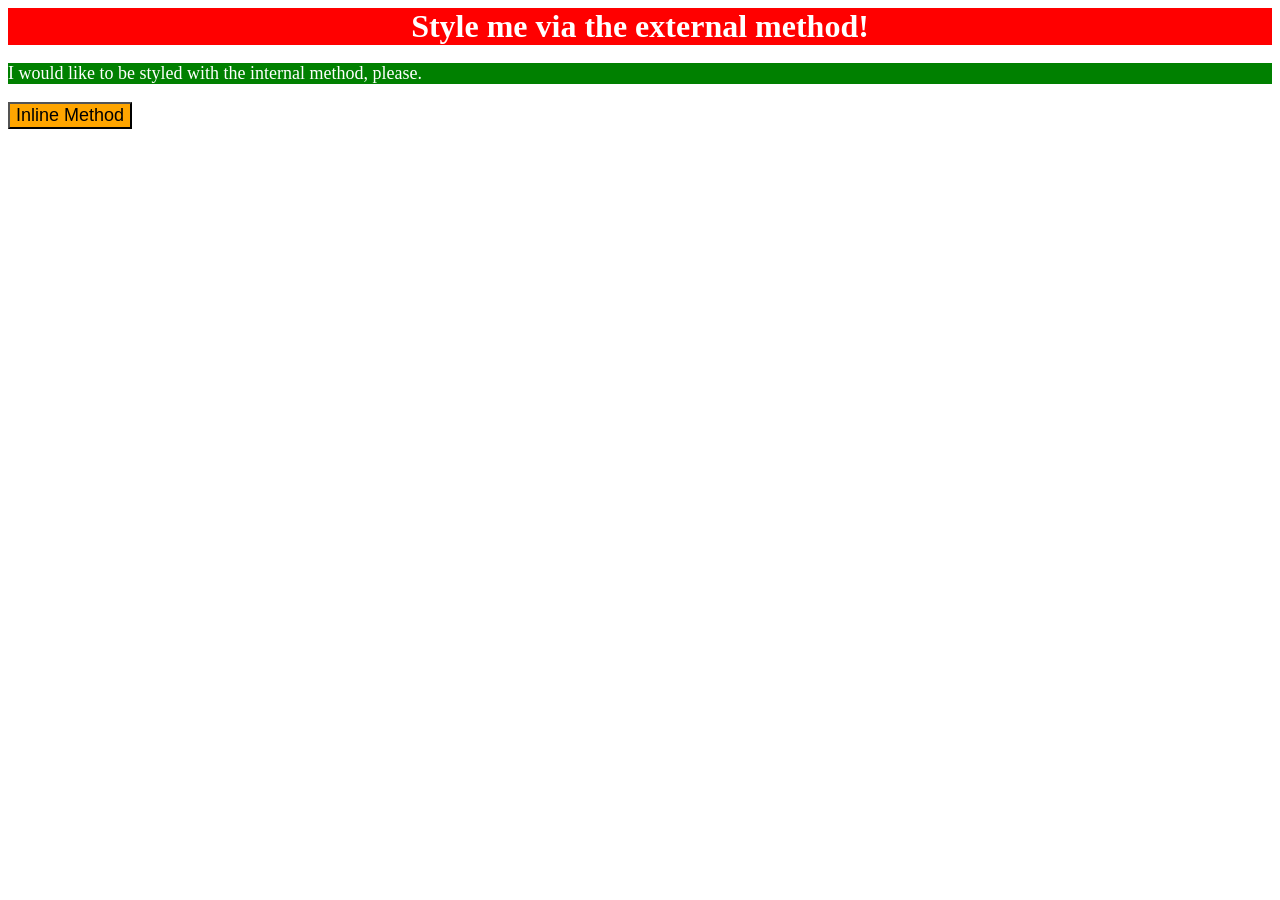
<file: foundations/intro-to-css/01-css-methods/index.html>
<!DOCTYPE html>
<html lang="en">
  <head>
    <meta charset="UTF-8">
    <meta http-equiv="X-UA-Compatible" content="IE=edge">
    <meta name="viewport" content="width=device-width, initial-scale=1.0">
    <title>Methods for Adding CSS</title>
    <link rel="stylesheet" href="styles.css">
    <style>
	p {
		background-color: green;
		color: white;
		font-size: 18px;
	}
    </style>
  </head>

  <body>
    <div>Style me via the external method!</div>
    <p>I would like to be styled with the internal method, please.</p>
    <button style="background-color: orange; font-size: 18px;">Inline Method</button>
  </body>
</html>
</file>
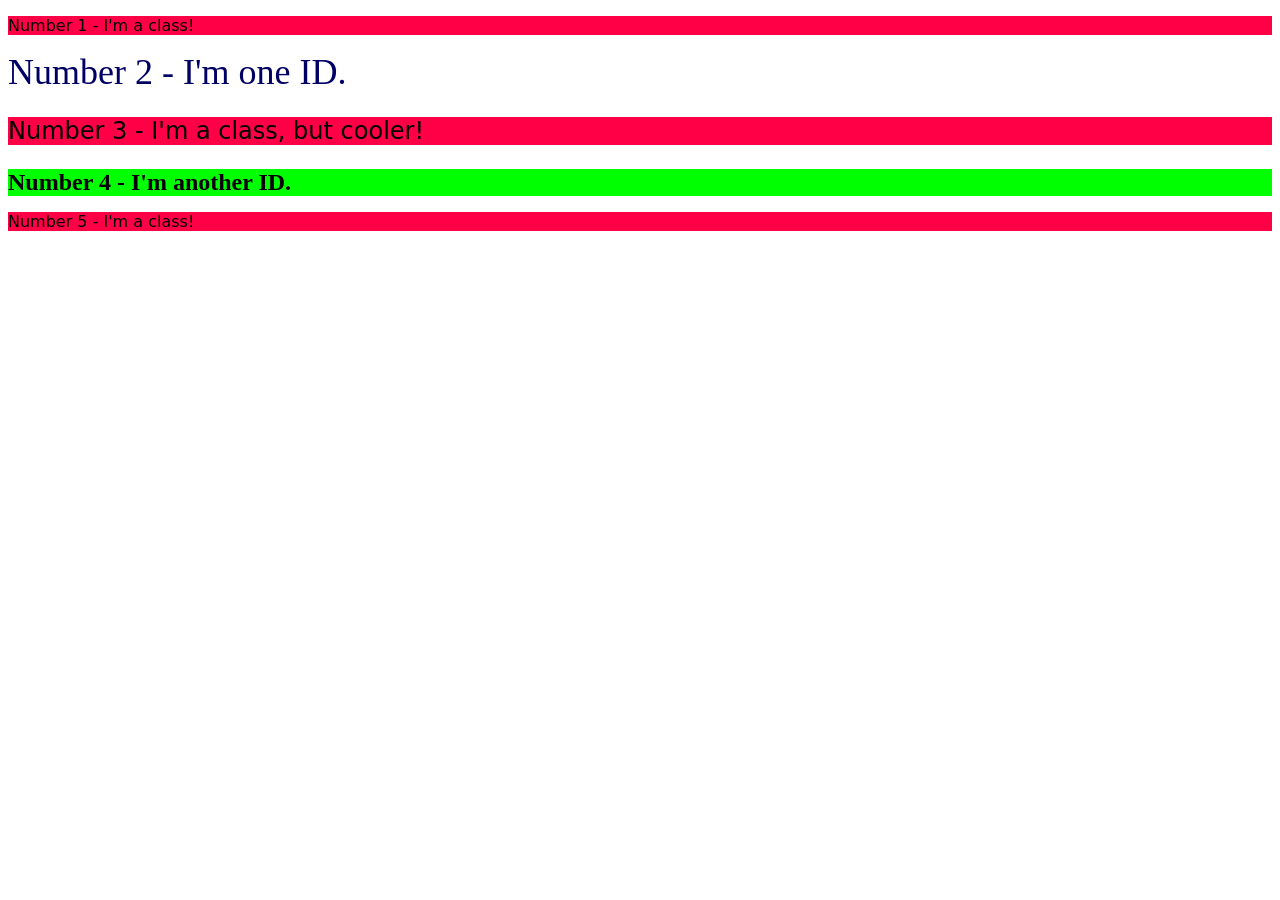
<file: foundations/intro-to-css/02-class-id-selectors/index.html>
<!DOCTYPE html>
<html lang="en">
  <head>
    <meta charset="UTF-8">
    <meta http-equiv="X-UA-Compatible" content="IE=edge">
    <meta name="viewport" content="width=device-width, initial-scale=1.0">
    <title>Class and ID Selectors</title>
    <link rel="stylesheet" href="style.css">
  </head>
  <body>
    <p class="light-red-bckrd">Number 1 - I'm a class!</p>
    <div id="blue-big-font">Number 2 - I'm one ID.</div>
    <p class="light-red-bckrd font-size">Number 3 - I'm a class, but cooler!</p>
    <div id="light-green-bckrd-bold">Number 4 - I'm another ID.</div>
    <p class="light-red-bckrd">Number 5 - I'm a class!</p>
  </body>
</html>
</file>
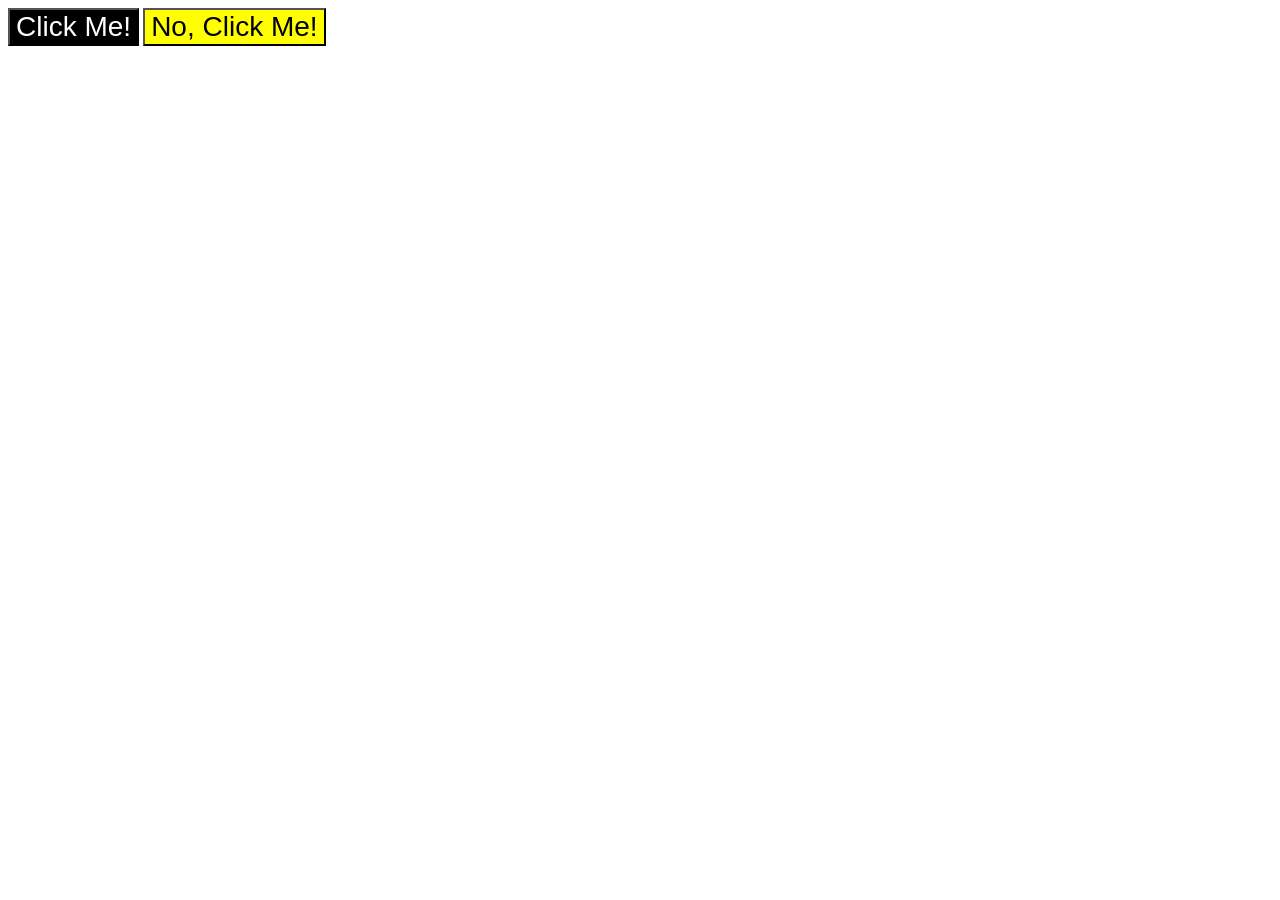
<file: foundations/intro-to-css/03-grouping-selectors/index.html>
<!DOCTYPE html>
<html lang="en">
  <head>
    <meta charset="UTF-8">
    <meta http-equiv="X-UA-Compatible" content="IE=edge">
    <meta name="viewport" content="width=device-width, initial-scale=1.0">
    <title>Grouping Selectors</title>
    <link rel="stylesheet" href="style.css">
  </head>
  <body>
    <button class="blk-bckgrd-wht-txt">Click Me!</button>
    <button class="yllw-bckgrd">No, Click Me!</button>
  </body>
</html>
</file>
<file: foundations/intro-to-css/01-css-methods/styles.css>
div {
	background-color: red;
	color: white;
	font-size: 32px;
	text-align: center;
	font-weight: bold;
}
</file>
<file: foundations/intro-to-css/02-class-id-selectors/style.css>
/* Add CSS Styling */

.light-red-bckrd {
	background-color: rgb(255, 0, 70);
	font-family: Verdana, "DejaVu Sans", sans-serif;
}

#blue-big-font {
	color: rgb(0, 0, 100);
	font-size: 36px;
}

.light-red-bckrd.font-size {
	font-size: 24px;
}

#light-green-bckrd-bold {
	background-color: rgb(0, 255, 0);
	font-size: 24px;
	font-weight: bold;
}
</file>
<file: foundations/intro-to-css/03-grouping-selectors/style.css>
/* Add CSS Styling */

.blk-bckgrd-wht-txt,
.yllw-bckgrd {
	font-size: 28px;
	font-family: Helvetica, "Times New Roman", "sans-serif";
}

.blk-bckgrd-wht-txt {
	background-color: rgb(0, 0, 0);
	color: rgb(255, 255, 255);
}

.yllw-bckgrd {
	background-color: rgb(255, 255, 0);
}
</file>
